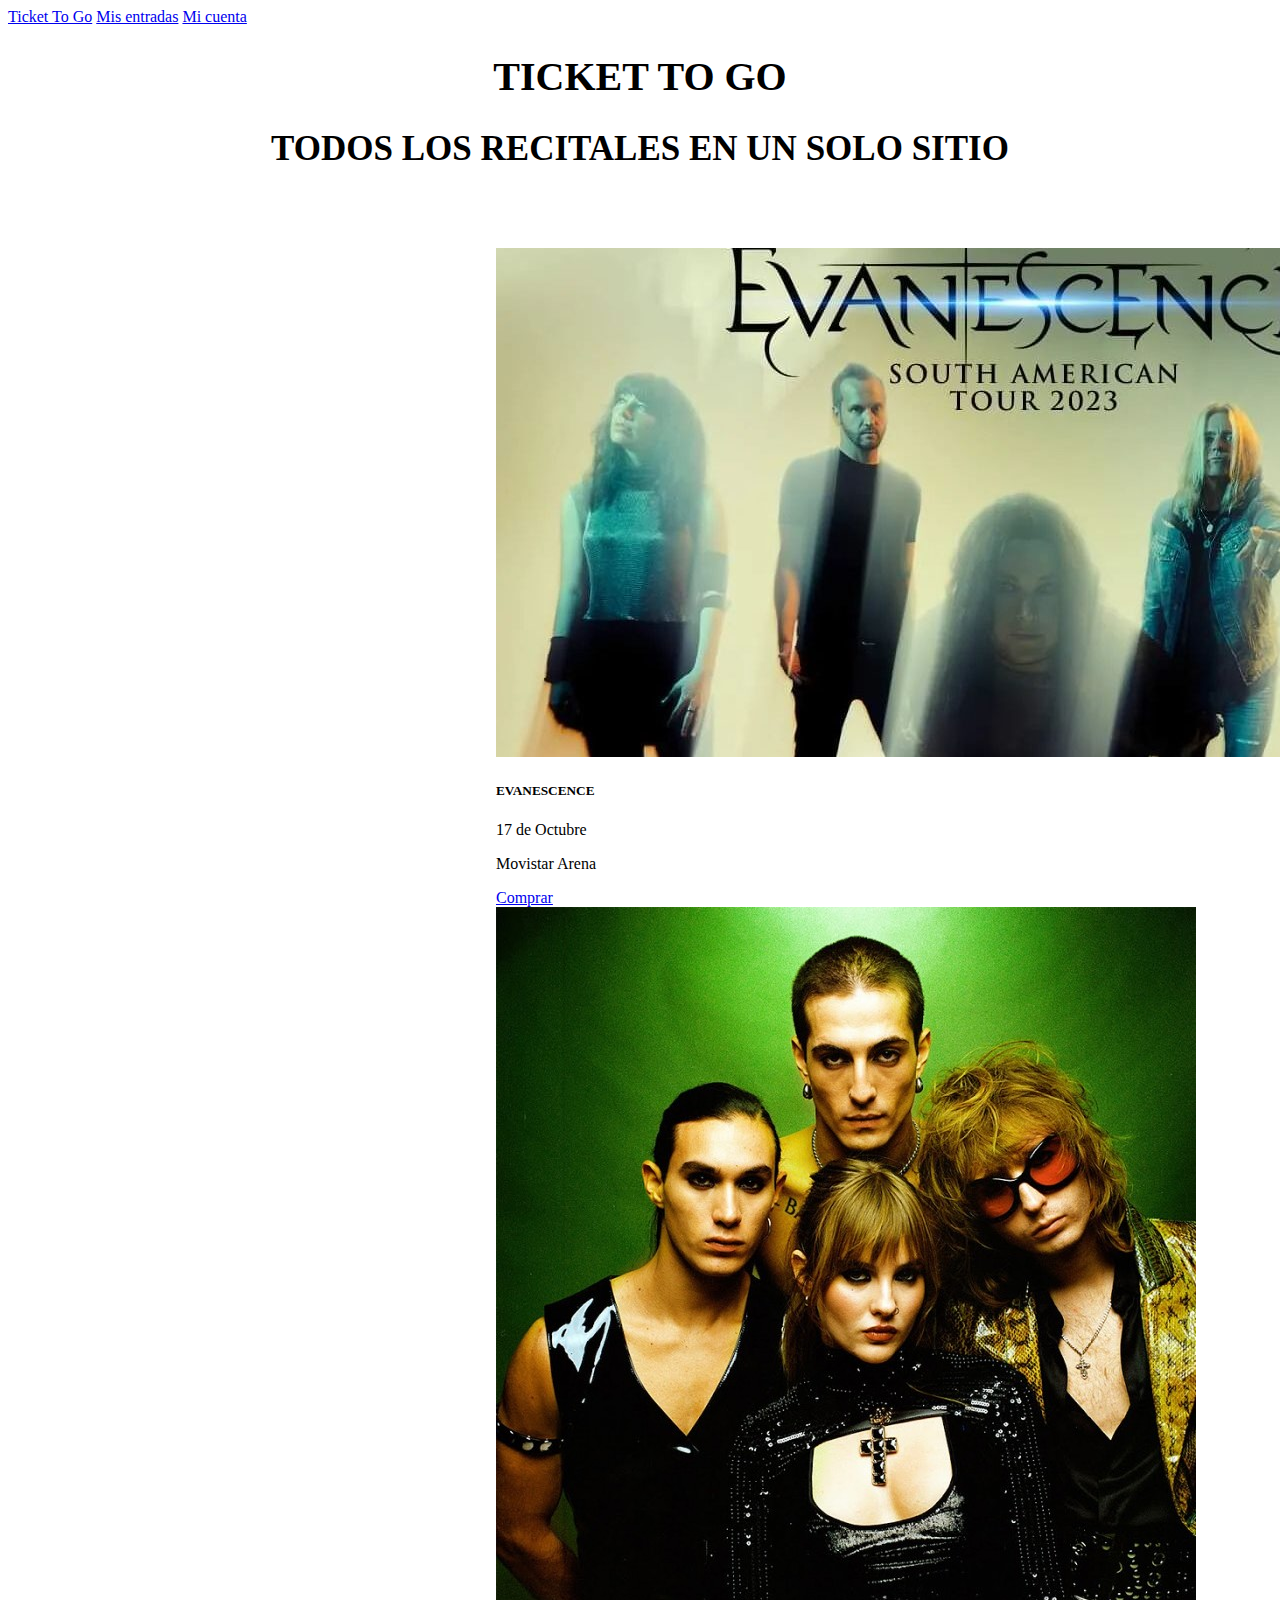
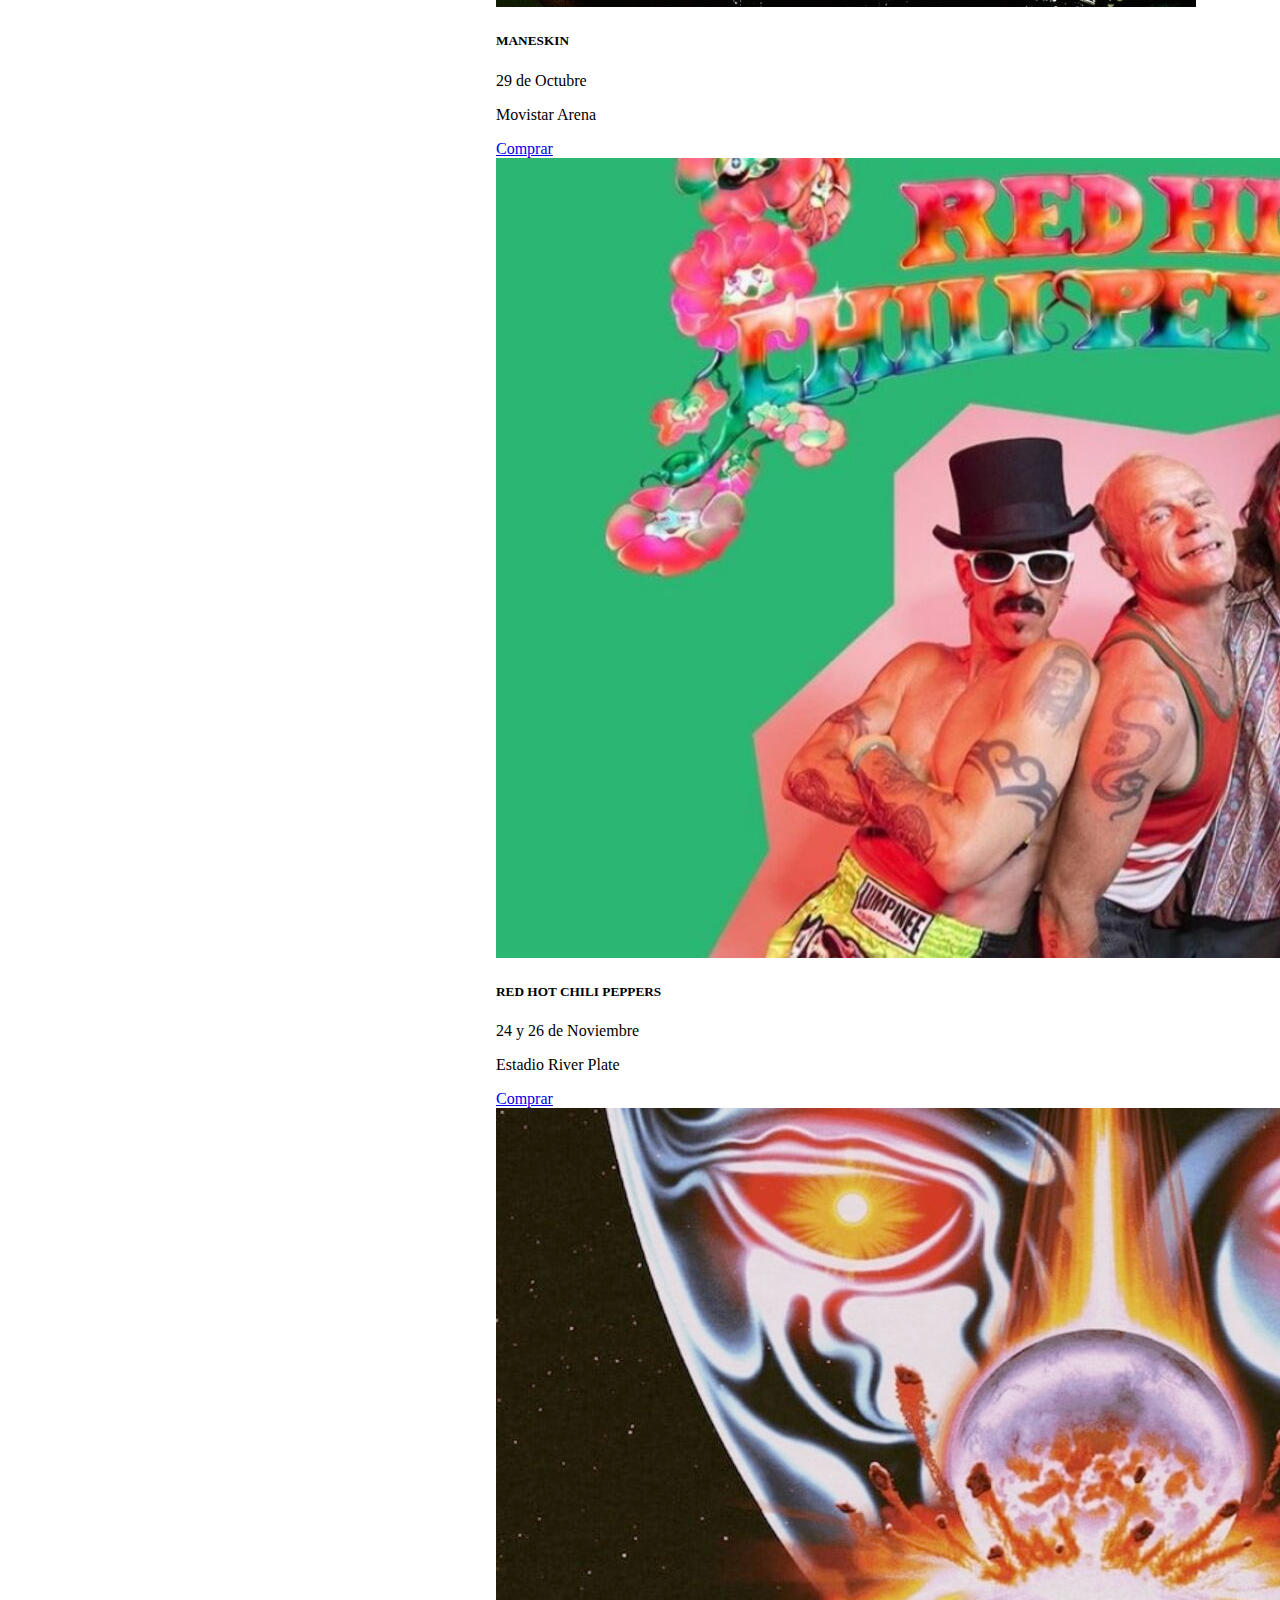
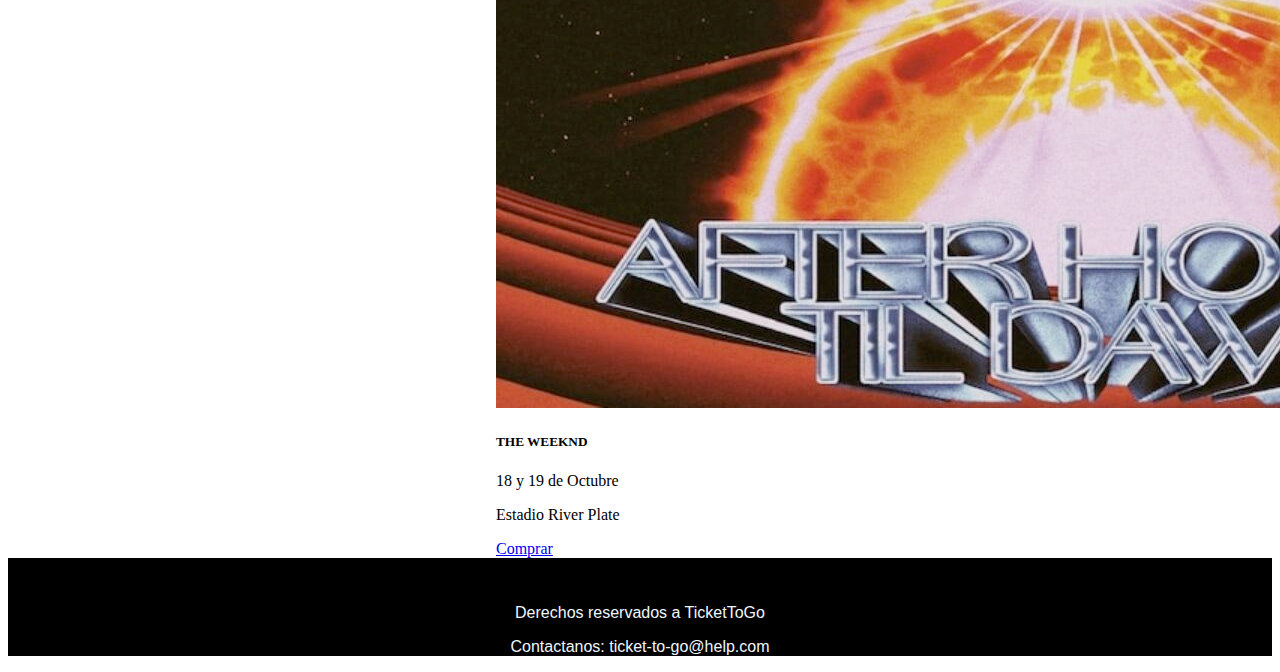
<file: main/index.html>
<!DOCTYPE html>
<html lang="en">
<head>
    <meta charset="UTF-8">
    <meta http-equiv="X-UA-Compatible" content="IE=edge">
    <meta name="viewport" content="width=device-width, initial-scale=1.0">
   
    <link href="https://cdn.jsdelivr.net/npm/bootstrap@5.3.1/dist/css/bootstrap.min.css" rel="stylesheet" integrity="sha384-4bw+/aepP/YC94hEpVNVgiZdgIC5+VKNBQNGCHeKRQN+PtmoHDEXuppvnDJzQIu9" crossorigin="anonymous">
     <link rel="stylesheet" href="/main/style.css">
     <title>TicketToGo</title>
</head>
<body>
<header>
    
    <nav  class="navbar bg-dark border-bottom border-body" data-bs-theme="dark">
        <div class="container-fluid sticky-bottom">
          <a class="navbar-brand" href="#">Ticket To Go</a> 
          <a class="navbar-brand" href="/shows/tickets.html">Mis entradas</a>
          <a class="navbar-brand" href="/main/user.html">Mi cuenta</a>
          
        </div>
      </nav>
    
</header> 
<main id="main-index">   
  
</main>


<footer class="footer">
  <span>
    <p>Derechos reservados a TicketToGo</p>
    <p>Contactanos: ticket-to-go@help.com </p>
  </span> 
</footer>

<script src="index.js"></script>
</body>
</html>
</file>
<file: main/style.css>
h1 {
    font-size: 40px;
    text-align: center;
    text-transform: uppercase;

}

h2{
    font-size: 35px;
    text-align: center;
    text-transform: uppercase;
    padding-bottom: 50px;
}

.align-items-center{
    padding-left: 30px;
    padding-right: 30px;
    width: auto;
    height: 100%;
}

.card-title{
    text-transform: uppercase;
}

.footer{
    background-color:black;
    color: aliceblue;
    font-family: 'Lucida Sans', 'Lucida Sans Regular', 'Lucida Grande', 'Lucida Sans Unicode', Geneva, Verdana, sans-serif;
text-align: center;
padding-top: 30px;
}

ul{
    list-style: none;
}

.cards-index{
 
 justify-content: center;
 display: flex
}
</file>
